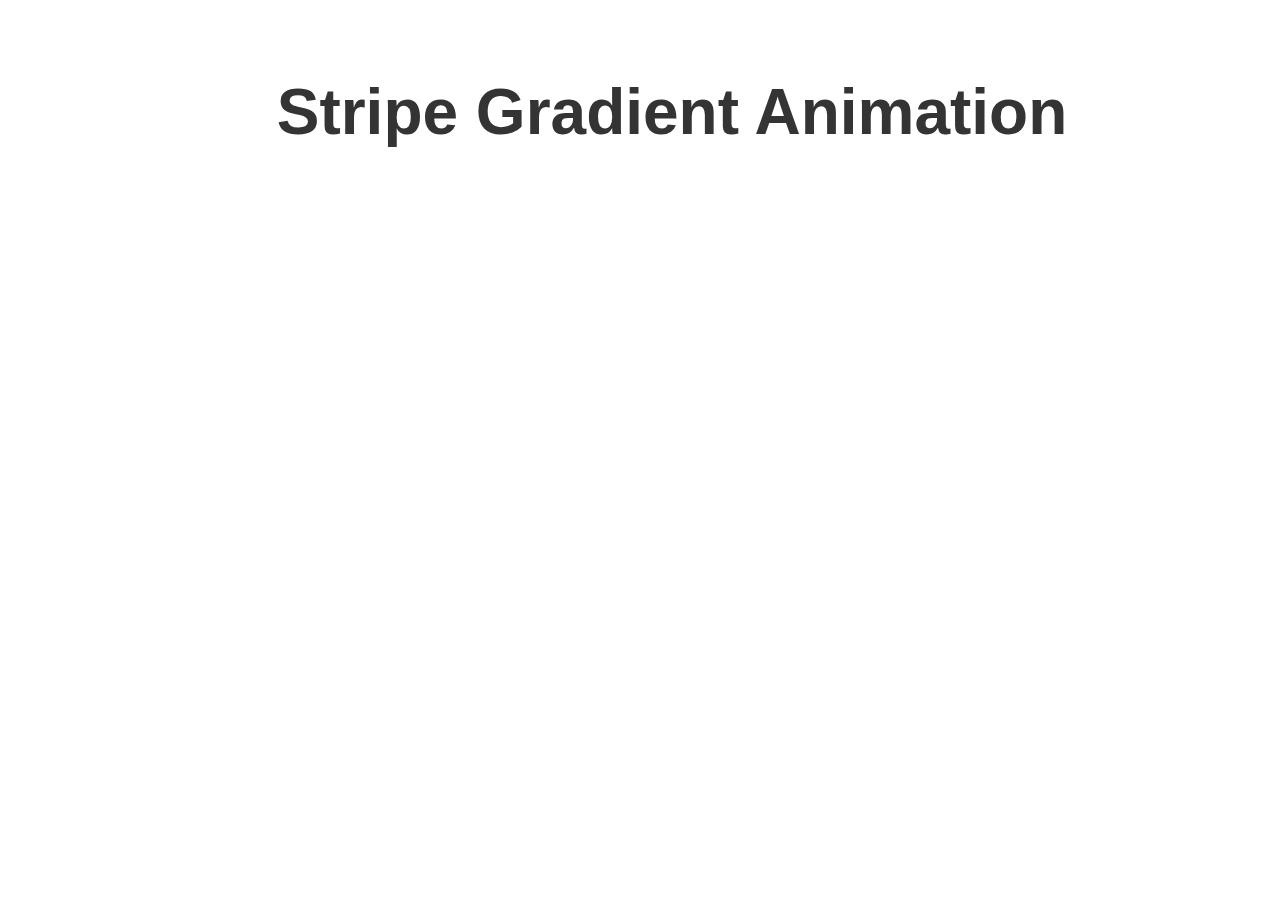
<file: stripe-gradient.html>
<!DOCTYPE html>
<html lang="en">

<head>
    <meta charset="UTF-8">
    <meta http-equiv="X-UA-Compatible" content="IE=edge">
    <meta name="viewport" content="width=device-width, initial-scale=1.0">
    <title>Stripe Gradient</title>
    <style>
        html,
        body {
            margin: 0;
            padding: 0;
            width: 100%;
            height: 100%;
            overflow: hidden;
        }

        #gradient-canvas {
            width: 100%;
            height: 100%;
            --gradient-color-1: #fff;
            --gradient-color-2: #000;
            --gradient-color-3: #7038ff;
            --gradient-color-4: #ffba27;
            z-index: 0;
        }

        h1 {
            font-family: sohne-var, "Helvetica Neue", Arial, sans-serif;
            font-weight: 800;
            font-size: 4rem;
            color: #343434;
            position: absolute;
            padding: 2rem;
            top: 0px;
            z-index: 100;
            text-align: center;
            width: 100%;
            mix-blend-mode: difference;
        }
    </style>
</head>

<body>
    <canvas id="gradient-canvas"></canvas>
    <h1>
        Stripe Gradient Animation
    </h1>

    <!-- Add the rest of your existing HTML content here -->

</body>

</html>
</file>
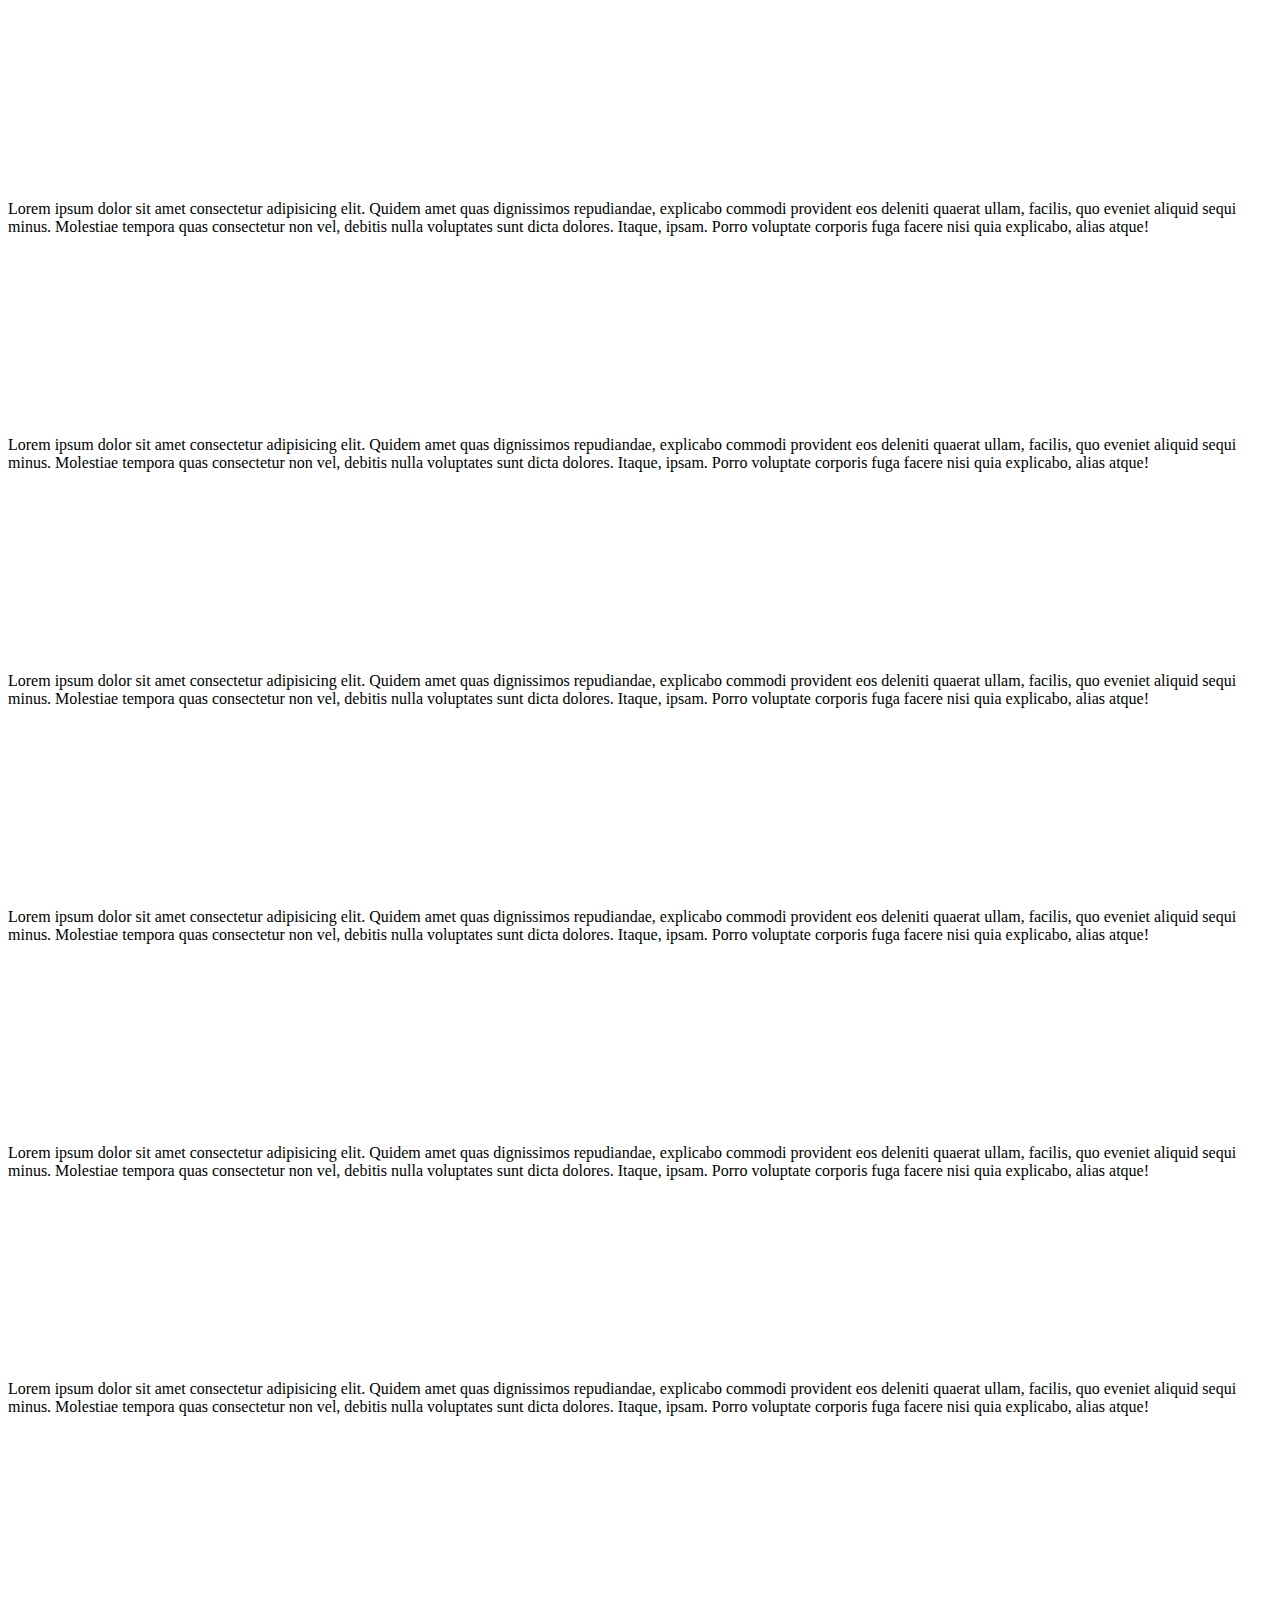
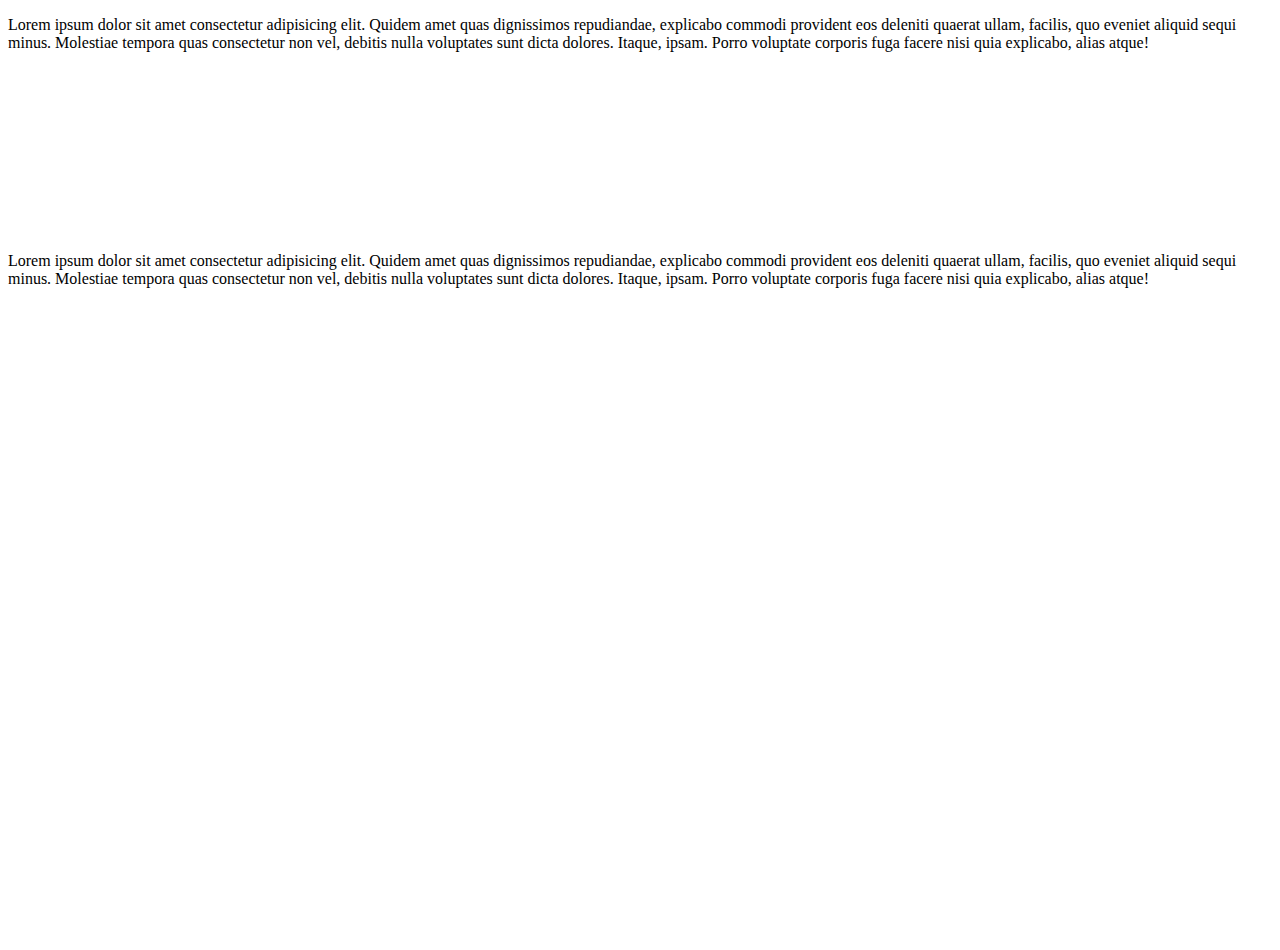
<file: try.html>
<!DOCTYPE html>
<html lang="en">

<head>
  <meta charset="UTF-8">
  <meta http-equiv="X-UA-Compatible" content="IE=edge">
  <meta name="viewport" content="width=device-width, initial-scale=1.0">
  <link rel="stylesheet" href="try.css">

 


  <!-- <link rel="stylesheet" href="starstyle.css"> -->


  <title>Document</title>
</head>

<body>
  <section>
    Lorem ipsum dolor sit amet consectetur adipisicing elit. Quidem amet quas dignissimos repudiandae, explicabo commodi
    provident eos deleniti quaerat ullam, facilis, quo eveniet aliquid sequi minus. Molestiae tempora quas consectetur
    non vel, debitis nulla voluptates sunt dicta dolores. Itaque, ipsam. Porro voluptate corporis fuga facere nisi quia
    explicabo, alias atque!
  </section>
  <section>
    Lorem ipsum dolor sit amet consectetur adipisicing elit. Quidem amet quas dignissimos repudiandae, explicabo commodi
    provident eos deleniti quaerat ullam, facilis, quo eveniet aliquid sequi minus. Molestiae tempora quas consectetur
    non vel, debitis nulla voluptates sunt dicta dolores. Itaque, ipsam. Porro voluptate corporis fuga facere nisi quia
    explicabo, alias atque!
  </section>
  <section>
    Lorem ipsum dolor sit amet consectetur adipisicing elit. Quidem amet quas dignissimos repudiandae, explicabo commodi
    provident eos deleniti quaerat ullam, facilis, quo eveniet aliquid sequi minus. Molestiae tempora quas consectetur
    non vel, debitis nulla voluptates sunt dicta dolores. Itaque, ipsam. Porro voluptate corporis fuga facere nisi quia
    explicabo, alias atque!
  </section>
  <section>
    Lorem ipsum dolor sit amet consectetur adipisicing elit. Quidem amet quas dignissimos repudiandae, explicabo commodi
    provident eos deleniti quaerat ullam, facilis, quo eveniet aliquid sequi minus. Molestiae tempora quas consectetur
    non vel, debitis nulla voluptates sunt dicta dolores. Itaque, ipsam. Porro voluptate corporis fuga facere nisi quia
    explicabo, alias atque!
  </section>
  <section>
    Lorem ipsum dolor sit amet consectetur adipisicing elit. Quidem amet quas dignissimos repudiandae, explicabo commodi
    provident eos deleniti quaerat ullam, facilis, quo eveniet aliquid sequi minus. Molestiae tempora quas consectetur
    non vel, debitis nulla voluptates sunt dicta dolores. Itaque, ipsam. Porro voluptate corporis fuga facere nisi quia
    explicabo, alias atque!
  </section>
  <section>
    Lorem ipsum dolor sit amet consectetur adipisicing elit. Quidem amet quas dignissimos repudiandae, explicabo commodi
    provident eos deleniti quaerat ullam, facilis, quo eveniet aliquid sequi minus. Molestiae tempora quas consectetur
    non vel, debitis nulla voluptates sunt dicta dolores. Itaque, ipsam. Porro voluptate corporis fuga facere nisi quia
    explicabo, alias atque!
  </section>
  <section>
    Lorem ipsum dolor sit amet consectetur adipisicing elit. Quidem amet quas dignissimos repudiandae, explicabo commodi
    provident eos deleniti quaerat ullam, facilis, quo eveniet aliquid sequi minus. Molestiae tempora quas consectetur
    non vel, debitis nulla voluptates sunt dicta dolores. Itaque, ipsam. Porro voluptate corporis fuga facere nisi quia
    explicabo, alias atque!
  </section>
  <section>
    Lorem ipsum dolor sit amet consectetur adipisicing elit. Quidem amet quas dignissimos repudiandae, explicabo commodi
    provident eos deleniti quaerat ullam, facilis, quo eveniet aliquid sequi minus. Molestiae tempora quas consectetur
    non vel, debitis nulla voluptates sunt dicta dolores. Itaque, ipsam. Porro voluptate corporis fuga facere nisi quia
    explicabo, alias atque!
  </section>

  <section class="skills fadein">
    <div class="bigContainer">
      <div class="formmContainer">
        <h2 class="topHeader fadein">Skills</h2>
        <div class="skills-container">
          <ul class="skills-list">
            <li class="skill-item fadein ">Node.js</li>
            <li class="skill-item fadein">Python</li>
            <li class="skill-item fadein">JavaScript</li>
            <li class="skill-item fadein">Java</li>
            <li class="skill-item fadein">TypeScript</li>
            <li class="skill-item fadein">HTML/CSS</li>
            <li class="skill-item fadein">SQL</li>
            <li class="skill-item fadein">React.js</li>
            <li class="skill-item fadein">MongoDB</li>
            <li class="skill-item fadein">PostgreSQL</li>
            <li class="skill-item fadein">Next.js</li>
            <li class="skill-item fadein">Redux</li>
            <li class="skill-item fadein">Express.js</li>
            <li class="skill-item fadein">Flask</li>
            <li class="skill-item fadein">Git/GitHub</li>
            <li class="skill-item fadein">Unix/Linux/Bash</li>
          </ul>
        </div>
      </div>
    </div>
  </section>

  <!-- <script src="https://cdnjs.cloudflare.com/ajax/libs/jquery/3.6.0/jquery.min.js"></script>
-->
  <script src="jquery3.7.js"></script>
  <script src="try.js "></script>
  
  
</body>

</html>
</file>
<file: try.css>
section{
    margin-top: 200px;
  }
  
  .skills-container {
    display: flex;
    justify-content: center;
  }
  
  .skills-list {
    list-style-type: none;
    padding: 0;
  }
  
 
  
  .skill-item {
    display: inline-block;
    padding: 8px 16px;
    margin: 8px;
    background-color: #f2f2f2;
    border-radius: 4px;
    font-size: 2rem;

    color: #333;
    transition: background-color 0.3s ease, transform 0.3s ease; /* Added 'transform' property */
  }
  
  
  
  
  .skill-item:hover {
    background: rgb(228, 50, 50);
    color:white;
    cursor: pointer;
    transform: translateY(-3px); /* Added upward movement */
  }

  .fadein {
    opacity: 0;
    transition: all 1.5s;
    transform: translate(0, 100px);
  }
  
  .fadein.visible {
    opacity: 1;
    transform: translate(0, 0);
  }


  @keyframes bounce {
    0% {
      transform: translateY(-50px);
      opacity: 0;
    }
    50% {
      transform: translateY(20px);
    }
    100% {
      transform: translateY(0);
      opacity: 1;
    }
  }
  
  .bounce-element {
    animation: bounce 1s ease-in-out;
  }
  
  
  @media only screen and (max-width: 480px) {
    .skill-item{
        font-size: 18px;
    }

  }
</file>
